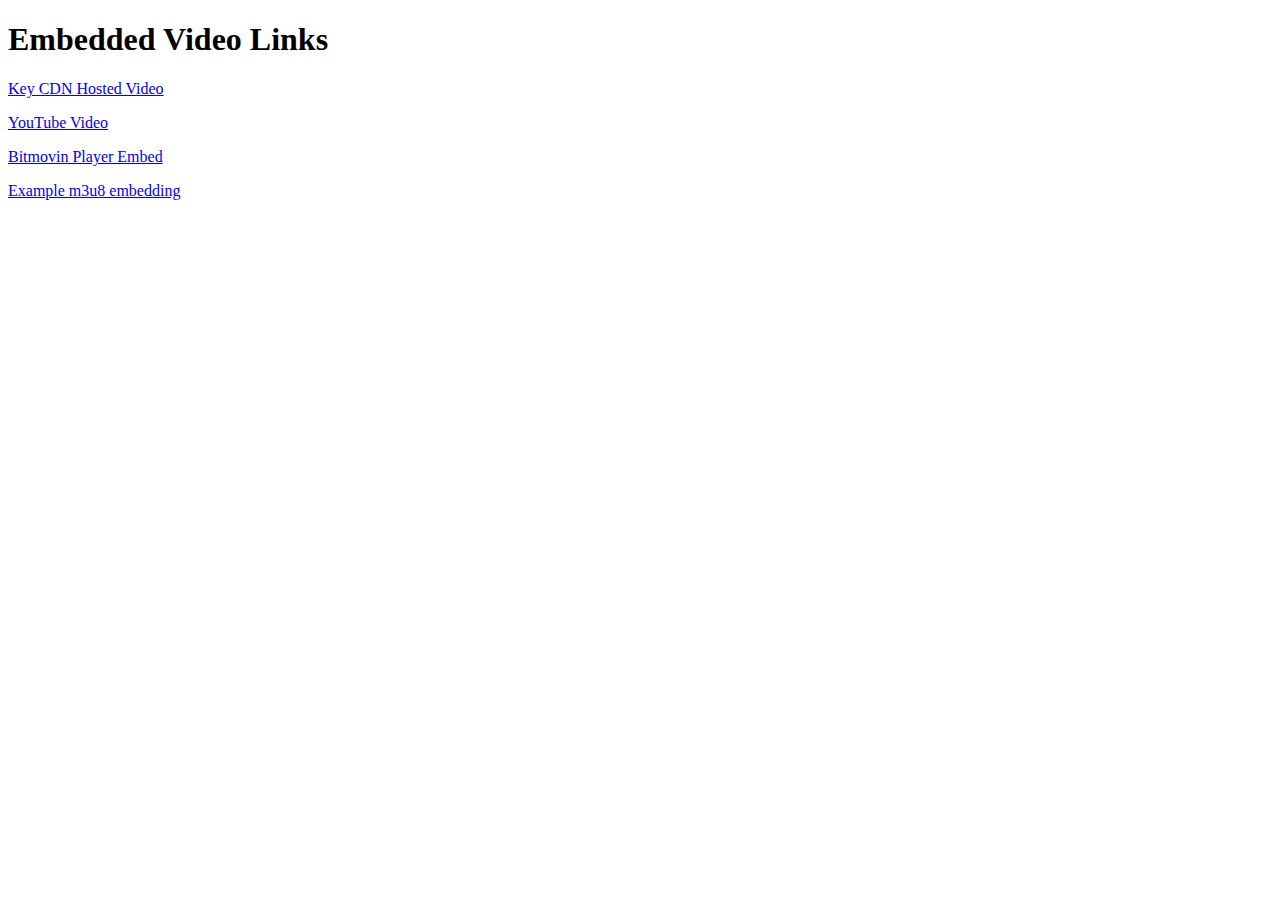
<file: index.html>
<!DOCTYPE html>
<html>
  <head>
    <title>Embedding Test</title>
  </head>
  <body>
    <h1>Embedded Video Links</h1>
    <p><a href="keycdn_video_embed.html" >Key CDN Hosted Video</a></p>
    <p><a href="yt_video_embed.html" >YouTube Video</a></p>
    <p><a href="bitmovin_player_embed.html">Bitmovin Player Embed</a></p>
    <p><a href="embed_m3u8.html">Example m3u8 embedding</a></p>
  </body>
</html>
</file>
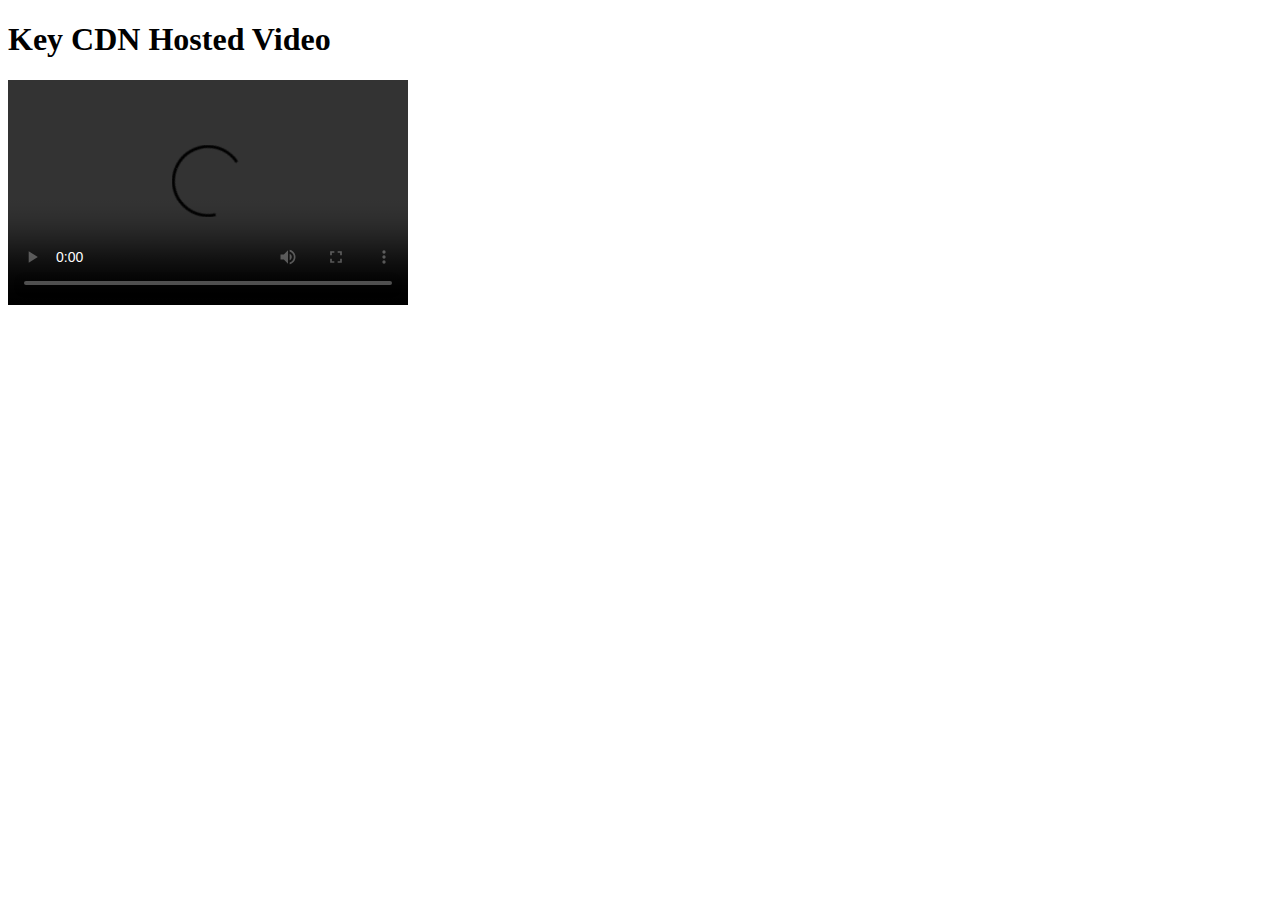
<file: keycdn_video_embed.html>
<!DOCTYPE html>

<html>
  <head>
    <link rel="stylesheet" href="style.css">
    <title>Key CDN Video</title>
  </head>
  <body>
    <h1>Key CDN Hosted Video</h1>
    <video class="container" controls>
      <source src="https://tomio-1b8bf.kxcdn.com/tomio_resting.mp4" type="video/mp4">
    </video>
  </body>
</html>
</file>
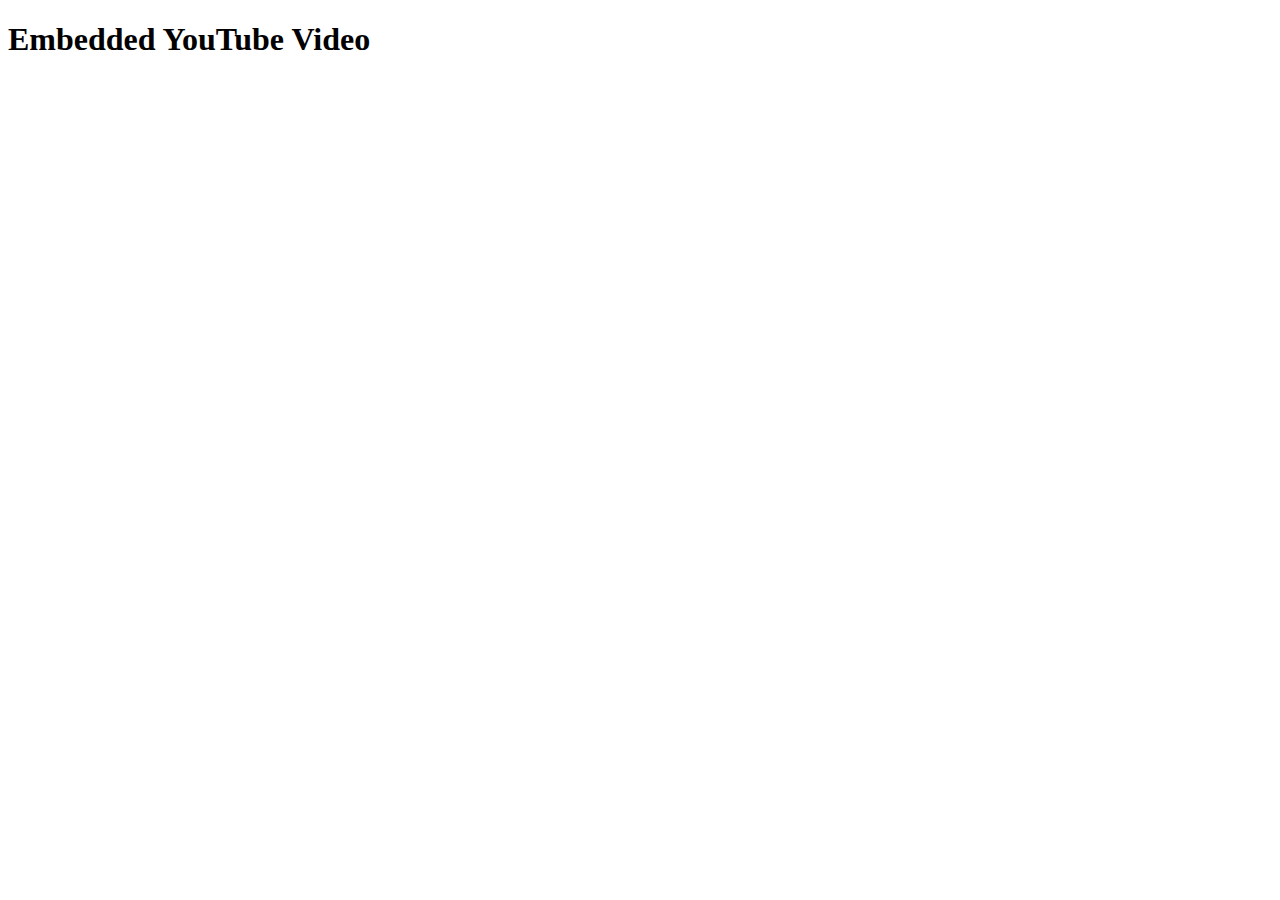
<file: yt_video_embed.html>
<!DOCTYPE html>
<html>
  <head>
    <link rel="stylesheet" href="style.css">
    <title>YouTube Video</title>
  </head>
  <body>
    <h1>Embedded YouTube Video</h1>
    <div class="container">
      <iframe width="100%" height="100%" 
        src="https://www.youtube.com/embed/E_s9R3oUbIM" 
        title="YouTube video player" frameborder="0" 
        allow="accelerometer; autoplay; clipboard-write; encrypted-media; gyroscope; picture-in-picture" allowfullscreen></iframe>
    </div>
  </body>
</html>
</file>
<file: style.css>
.container{
    width: 400px;
    height: 225px;
}
</file>
